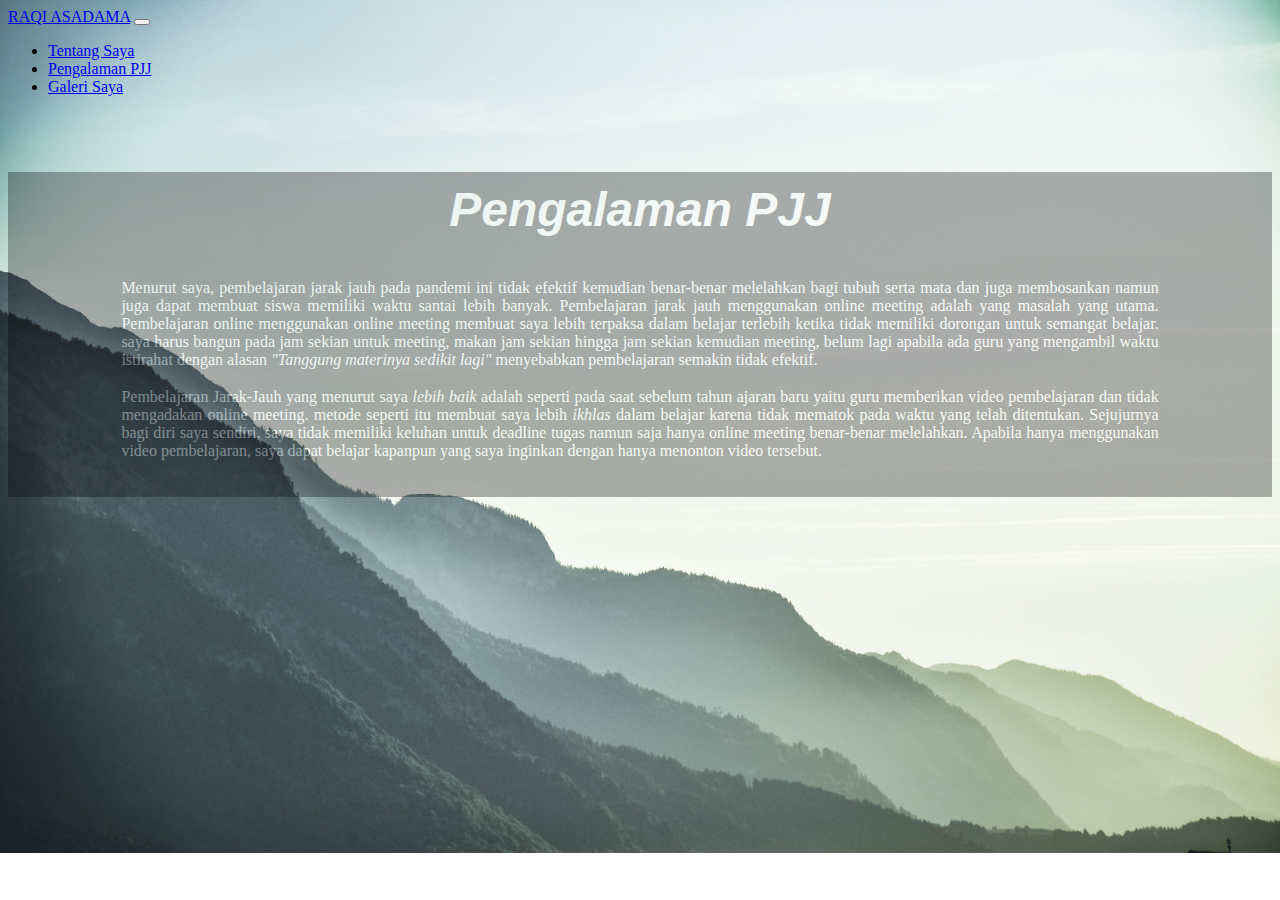
<file: PJJ.html>
<!DOCTYPE html>
<html>
<head>
<link href="https://cdn.jsdelivr.net/npm/bootstrap@5.0.0-beta1/dist/css/bootstrap.min.css" rel="stylesheet" integrity="sha384-giJF6kkoqNQ00vy+HMDP7azOuL0xtbfIcaT9wjKHr8RbDVddVHyTfAAsrekwKmP1" crossorigin="anonymous">

<link rel="stylesheet" type="text/css" href="raqi.css">
	<title>Pengalaman PJJ</title>
</head>
<body>
	<nav class="navbar navbar-expand-lg navbar-primary bg-light fixed-top" id="mainNAV">
 <div class="container">
    <a class="navbar-brand" href="index.html">RAQI ASADAMA</a>
    <button class="navbar-toggler navbar-toggler-right" type="button" data-bs-toggle="collapse" data-bs-target="#navbarSupportedContent" aria-controls="navbarSupportedContent" aria-expanded="false" aria-label="Toggle navigation">
      <span class="navbar-toggler-icon"></span>
    </button>
    <div class="collapse navbar-collapse" id="navbarSupportedContent">
      <ul class="navbar-nav ms-auto mb-2 mb-lg-0">
        <li class="nav-item">
          <a class="nav-link active" aria-current="page" href="gue.html">Tentang Saya</a>
        </li>
        <li class="nav-item">
          <a class="nav-link" href="PJJ.html">Pengalaman PJJ</a>
        </li>
        <li class="nav-item">
          <a class="nav-link" href="galerigue.html">Galeri Saya</a>
        </li>
          </ul>
        </li>
      </ul>
    </div>
  </div>
</nav>
<section class="container">
<div class="container">

<h1 class="xar"><b>Pengalaman PJJ</b></h1>
<p>
	Menurut saya, pembelajaran jarak jauh pada pandemi ini tidak efektif kemudian benar-benar melelahkan bagi tubuh serta mata dan juga membosankan namun juga dapat membuat siswa memiliki waktu santai lebih banyak. Pembelajaran jarak jauh menggunakan online meeting adalah yang masalah yang utama. Pembelajaran online menggunakan online meeting membuat saya lebih terpaksa dalam belajar terlebih ketika tidak memiliki dorongan untuk semangat belajar. saya harus bangun pada jam sekian untuk meeting, makan jam sekian hingga jam sekian kemudian meeting, belum lagi apabila ada guru yang mengambil waktu istirahat dengan alasan <i>"Tanggung materinya sedikit lagi"</i> menyebabkan pembelajaran semakin tidak efektif.

</p>
<p>
	Pembelajaran Jarak-Jauh yang menurut saya <i>lebih baik</i> adalah seperti pada saat sebelum tahun ajaran baru yaitu guru memberikan video pembelajaran dan tidak mengadakan online meeting. metode seperti itu membuat saya lebih <i>ikhlas</i> dalam belajar karena tidak mematok pada waktu yang telah ditentukan. Sejujurnya bagi diri saya sendiri, saya tidak memiliki keluhan untuk deadline tugas namun saja hanya online meeting benar-benar melelahkan. Apabila hanya menggunakan video pembelajaran, saya dapat belajar kapanpun yang saya inginkan dengan hanya menonton video tersebut.
</p>
<br>
</div>
</section>
</body>
</html>
</file>
<file: raqi.css>
body { background-image: url(xar.jpg);
	background-repeat: no-repeat;
	background-size: cover;
}

h1{text-align: center;
	font-family: Arial;
	font-size: 48px;
	font-style: italic;
	padding: 10px;
	color: #838282;
	margin-top: 2cm
}

img{display: block;
	margin: auto;
	cursor: wait;
	border: 1px solid black}

h2{text-align: center;
	font-family: Arial;
	font-size: 32px;
	font-style: italic;
	color: #89c2d7}

table{font-family: calibri;
	border-collapse: collapse;
	width: 80%;
	text-align: left; color: #000000;
	font-size: 16px;
	cursor: wait;
	margin-left: 3cm;
	margin-right: 3cm;
	margin-top: 1cm;
	margin-bottom: 0.2cm; }

td{border: 3px solid #838282;
	padding: 6px;}

tr {background-color: #ffffff;
	opacity: 75%;}

p{margin-left: 3cm;
	margin-right: 3cm;
	margin-top: 0.5cm;
	margin-bottom: 0.5cm;
	text-align: justify; color: #ffffff;
 }
 section.container{background-color: #000000; opacity: 30%;}

 h1.xar{text-align: center;
	font-family: Arial;
	font-size: 48px;
	font-style: italic;
	padding: 10px;
	color: #ffffff;
	margin-top: 2cm}

 h1.vic{text-align: center;
	font-family: Arial;
	font-size: 48px;
	font-style: italic;
	padding: 10px;
	color: #000000;
	margin-top: 2cm}

img.es {width:233px ;
	height:350px ; padding: 8px ; border: none;}

img.ka {width: 525px ;
height: 350px ; padding: 8px ; border: none;}

img.dal {width: 467px ;
height: 350px ; padding: 8px ; border: none;}

h1.ant {align-items: center;
font-size: 66px; 
align-content: center; align-content: center; }

main.banner{
	height: 80vh;
	position: relative;
	display: flex;
	justify-content: center;
	align-items: center;
	font-size: 65px;
}

h1.banner {text-align: center;
	font-family: Arial;
	font-size: 56px;
	font-style: normal;
	padding-top: : 15px;
	color: #838282;
	margin-top: 2cm;
	border: 2px;
	border-color: #e7f2f8;	
	background-color: #ecfdf1;
}
</file>
